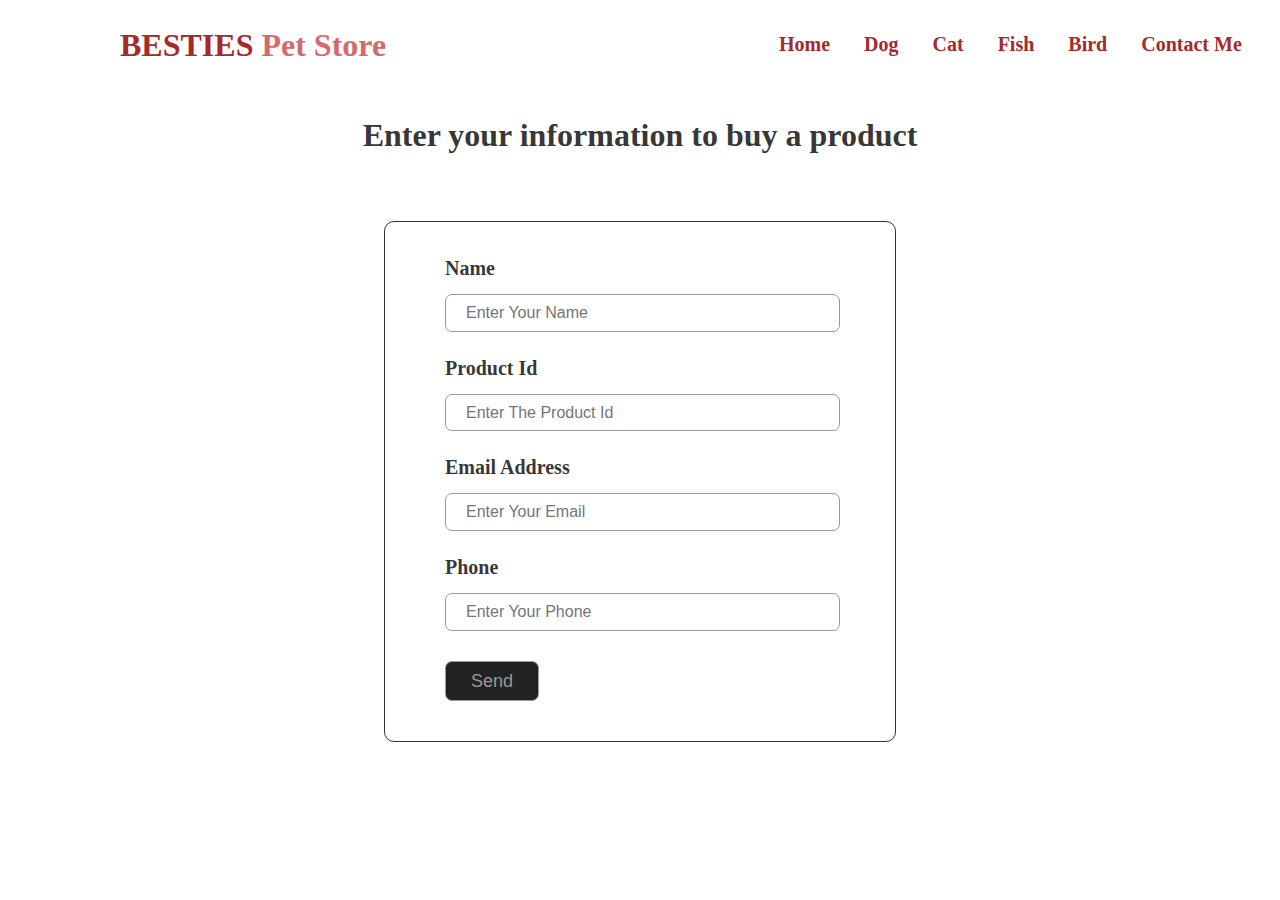
<file: buy.html>
<!DOCTYPE html>
<html lang="en">
<head>
  <meta charset="UTF-8">
  <meta name="viewport" content="width=device-width, initial-scale=1.0">
  <title>Buy Page</title>
  <link rel="stylesheet" href="style.css">
  <link rel="stylesheet" href="buy.css">
</head>
<body>

  <div class="header">
    <div class="container">
        <div class="logo">
        <h1><span style="color: brown;">BESTIES</span> Pet Store</h1>
    </div>
    <div class="navbar">
    <nav>
        <a href="index.html">Home</a>
        <a href="dog.html">Dog</a>
        <a href="cat.html">Cat</a>
        <a href="fish.html">Fish</a>
        <a href="bird.html">Bird</a>
        <a href="#coo">Contact Me</a>
    </nav>
  </div>
  </div>

  <div class="buyH">
    <h1>Enter your information to buy a product</h1>
  </div>

  <div class="buy" id="buy">
    <form class="form" method="POST" action="/">
        <label>Name</label>
        <input type="text" placeholder="Enter Your Name">
        <label>Product Id</label>
        <input type="text" placeholder="Enter The Product Id"/>
        <label>Email Address</label>
        <input type="email" placeholder="Enter Your Email">
        <label>Phone</label>
        <input type="text" placeholder="Enter Your Phone">
        <input type="submit" value="Send">
    </form>
  </div>
  
</body>
</html>
</file>
<file: style.css>
*{
    box-sizing: border-box;
    line-height: 1.6;
    margin: 0;
}
* img{
    border-radius: 20px;
}
* h1{
    color: rgb(212, 107, 107);
}

/* header */
.container{
    height: 70px;
    padding: 20px;
    margin-bottom: 20px;
}
.container a{
    text-decoration: none;
    font-size: 20px;
    font-weight: bold;
    margin: 10px 15px;
    color: brown;
}
.container a:hover{
    color:rgb(0,0,0,0.8);
}
.container .logo{
    width: 60%;
    float: left;
    padding-left: 100px;
}
.container h1 span{
    color: brown;
}
.container .navbar{
    width: 40%;
    float: right;
    margin-top: 8px;
}
.background{
    margin: auto;
    background-image: url(./petimg/background.jpg);
    background-size:cover;
    height:675px;
    position: relative;
}

.overlay{
    top: 0;
    left: 0;
    width: 100%;
    height: 100%;
    position: absolute;
    z-index: 50;
    background: rgba(0,0,0,0.3);
    text-align: center;
    padding-top: 280px;
}

.overlay h1,
.overlay p{
    color: rgb(252, 248, 248);
    font-size: 50px;
    font-weight: bold;
}
.overlay p{
    color: rgb(212, 107, 107);
}
/* header */

/*animal_container*/

.animal_container{
    margin-top: 10px;
    padding: 40px 100px 40px 100px;
    margin-bottom: 25px;
}
.animal_container h1{
    margin: 40px 0;
    text-align: center;
    color: rgb(0,0,0,0.8);
    font-size: 40px;
}
.box{
    width: 45%;
    border: none;
    text-align: center;
    padding: 8px;
}
.box h1{
    margin-bottom: 10px;
}
.dog{
    float: left;
}
.cat{
    float: right;
}
.fish{
    float: left;
    margin-top: 15px;
}
.bird{
    float: right;
    margin-top: 15px;
}
button{
    padding: 10px;
    margin: 20px 0 40px;
    color: brown;
    width: 140px;
    font-size: 15px;
    font-weight: bold;
    border-radius: 10px;
    background-color: rgb(238, 169, 113);
    border: none;
    box-shadow: 1px 1px 5px rgba(0,0,0,0.4);
}

/* animal_container */
.dog_page_container div,
.cat_page_container div,
.fish_page_container div,
.bird_page_container div
{
    display: inline-block;
    padding-left: 30px;
}
.dog_page_container span,
.cat_page_container span,
.fish_page_container span,
.bird_page_containe span
{
    color: #555;
}
.dog_product,
.cat_product,
.fish_product,
.bird_product
{
    margin: 40px;
    width: 19%;
    text-align: center;
}
.dog_product img,
.cat_product img,
.fish_product img,
.bird_product img
{
    width: 100%;
    box-shadow: 5px 5px 10px rgba(0, 0, 0, 0.4);
    margin-bottom: 30px;
}


/*contact*/

.clearfix{clear: both}
.contact{
    background-color: #252F31;
    overflow: hidden;
    margin-top: 40px;
    padding: 0 0 40px 60px;
}

.contact h2{
    color: #FFF;
    margin:40px 0px 30px 0px;
}

.contact p{
    margin-bottom: 25px;
    line-height: 1.6;
    color: #666;
}

.contact .info .social h3{
    color: white;
    font-size: 20px;
    opacity: 0.9;
}
.contact .info .social p{
    margin: 10px 30px;
}
.contact .info span{
    color: rgba(255, 255, 255, 0.7);
    font-size: 18px;
}

.contact .info{
    width: 45%;
    margin-right: 5%;
    float: left;
    padding-left: 40px;
}
.contact .address{
    width: 50%;
    float: left;
    margin-top: 40px;
}

.address h1{
    font-size: 28px;
    margin: 0 0 30px;
    color: white
}
.address p{
    font-size: 18px;
    letter-spacing: 1px;
    line-height: 1.7;
    color: #fff;
    opacity: 0.5;
}
.address .strong{
    font-weight: bold;
    color: white;
    opacity: 0.8;
    font-size: 18px;
    margin-bottom: 15px;
}
.address h2{
    font-size: 26px;
    color: white;
    opacity: 0.9;
    margin-bottom: 10px;
}
.address address{
    letter-spacing: 1px;
    line-height: 1.7;
    color: #666;
    margin-left: 30px;
}

/*start footer */
.footer{
    background-color: #191E22;
    padding: 20px;
    color: #6A6E71;
    text-align: center;
    height: 80px;
}



.theTitle{
    color: rgba(0,0,0,0.8);
    font-size: 40px;
    text-align: center;
    margin: 60px 0 40px;
    letter-spacing: 3px;
}

.buyNow{
    color: brown;
    text-decoration: none;
}

.id{
    display: block;
    color: rgba(255, 0, 0, 0.8) !important;
}
</file>
<file: buy.css>
*{
  box-sizing: border-box;
}

body{
  margin: 0;
}


.buyH h1{
  color: rgb(0,0,0,0.8);
  font-size: 32px;
  text-align: center;
  margin-top: 40px;
}

.buy{
  width: 40%;
  margin: 5% auto;
  background: none;
  border: 1px solid #333;
  border-radius: 10px;
  padding: 20px
}

.buy{
  margin-top: 60px
}

.buy .form label{
  display: block;
  margin: 10px 40px;
  color: rgba(0,0,0,0.8);
  width: 200px;
  font-weight: bold;
  font-size: 20px;
}

.buy .form input[type="text"],
.buy .form input[type="email"]{
    border: 1px solid #999;
    border-radius: 7px;
    width: 84%;
    margin: 0 40px 10px;
    padding: 5px 20px;
    font-size: 16px;
}
.buy .form input[type="submit"]{
    display: block;
    border: 1px solid #999;
    padding: 5px;
    border-radius: 7px;
    width: 20%;
    background-color: #222;
    color: #999;
    margin: 20px 40px;
    cursor: pointer;
    font-size: 18px;
}
</file>
